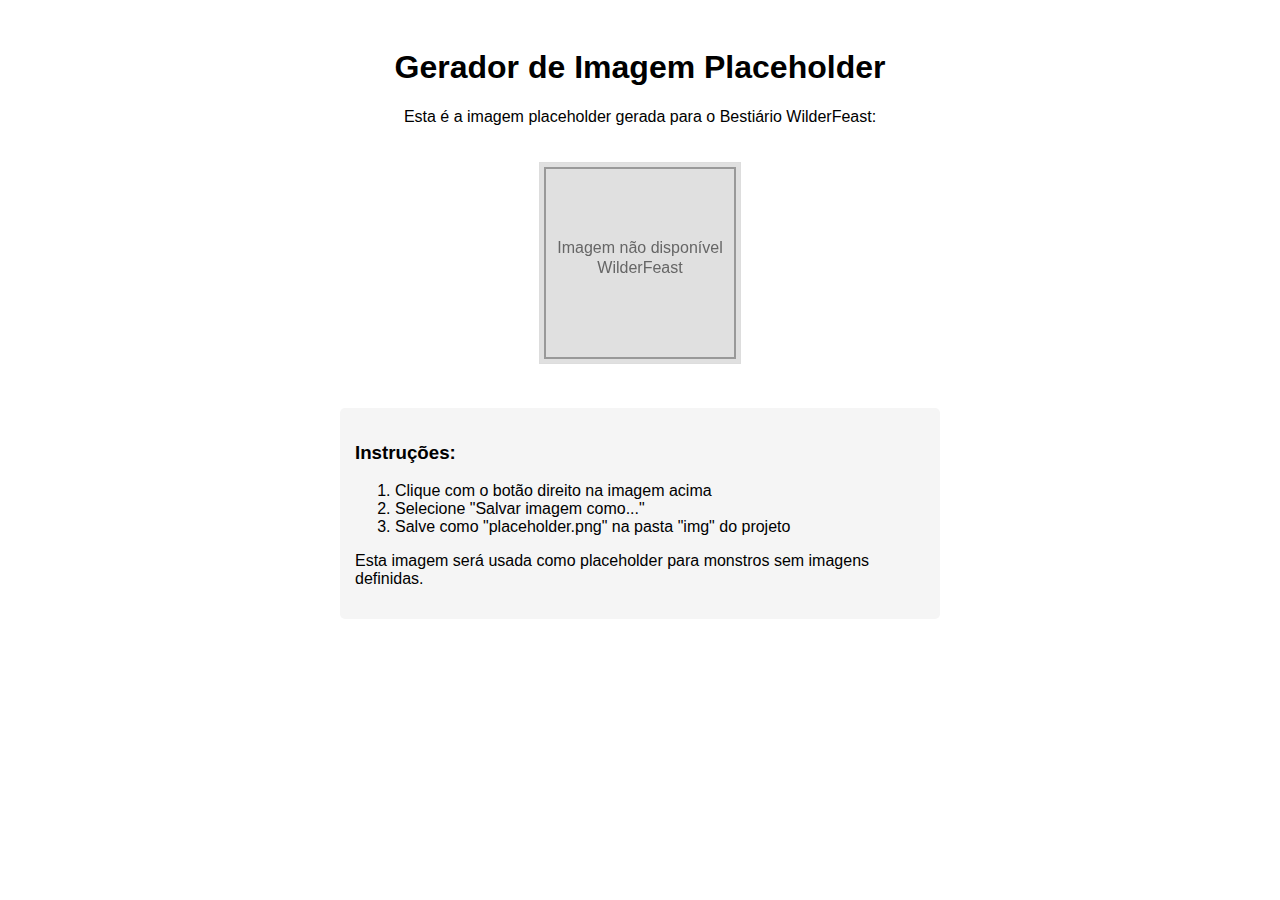
<file: placeholder_generator.html>
<!DOCTYPE html>
<html lang="pt-br">
<head>
    <meta charset="UTF-8">
    <meta name="viewport" content="width=device-width, initial-scale=1.0">
    <title>Placeholder Generator</title>
    <style>
        body {
            font-family: Arial, sans-serif;
            text-align: center;
            padding: 20px;
        }
        .container {
            max-width: 600px;
            margin: 0 auto;
        }
        img {
            max-width: 100%;
            border: 1px solid #ddd;
            margin: 20px 0;
        }
        .instructions {
            text-align: left;
            margin-top: 20px;
            padding: 15px;
            background-color: #f5f5f5;
            border-radius: 5px;
        }
    </style>
</head>
<body>
    <div class="container">
        <h1>Gerador de Imagem Placeholder</h1>
        <p>Esta é a imagem placeholder gerada para o Bestiário WilderFeast:</p>
        
        <img id="placeholder-export" alt="Placeholder Image">
        
        <div class="instructions">
            <h3>Instruções:</h3>
            <ol>
                <li>Clique com o botão direito na imagem acima</li>
                <li>Selecione "Salvar imagem como..."</li>
                <li>Salve como "placeholder.png" na pasta "img" do projeto</li>
            </ol>
            <p>Esta imagem será usada como placeholder para monstros sem imagens definidas.</p>
        </div>
    </div>
    
    <script src="js/placeholder.js"></script>
</body>
</html>
</file>
